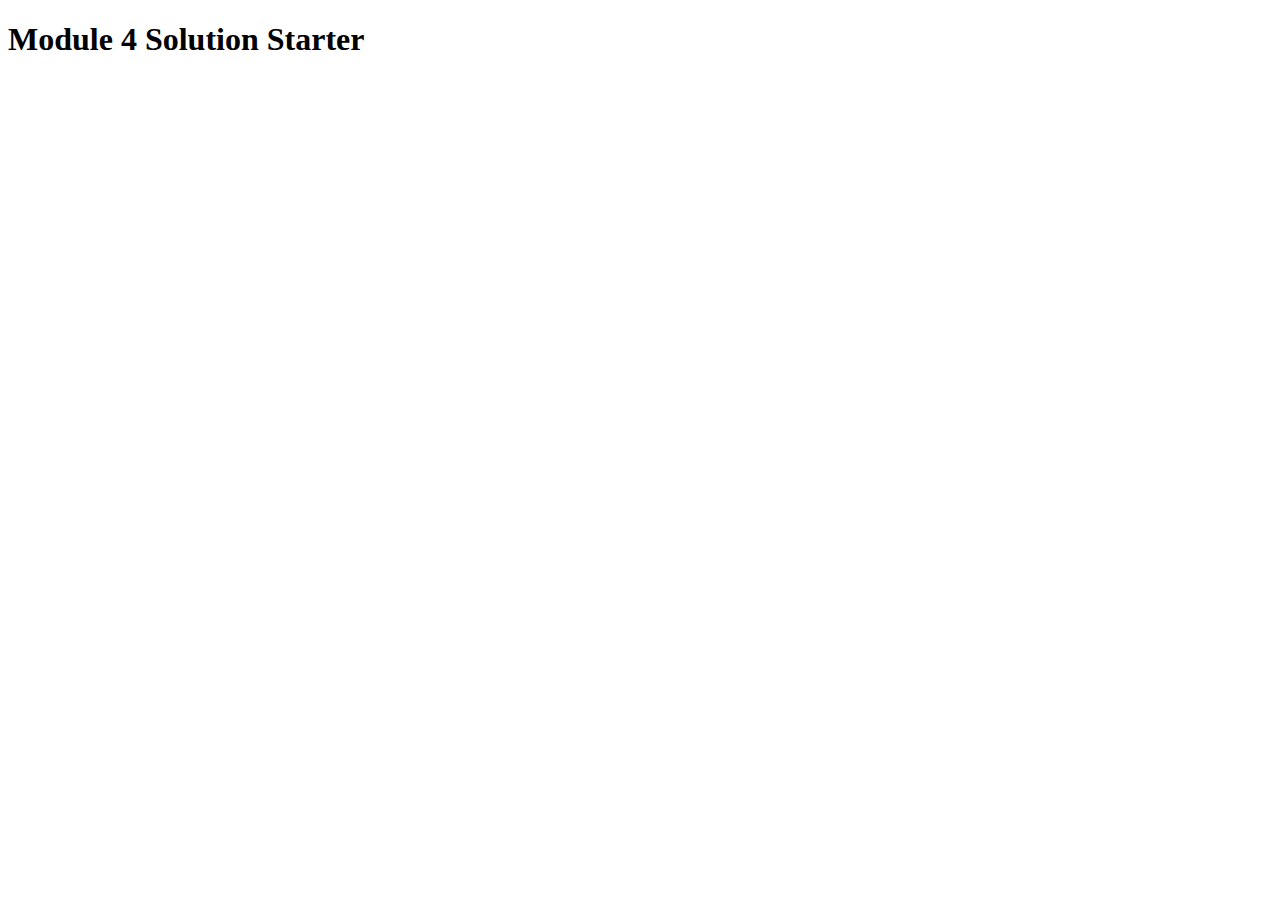
<file: mod 4 coursera/index.html>
<!DOCTYPE html>

 <html>

 <head>



<meta charset="utf-8">

<title>Module 4 Solution Starter</title>

<script type="text/javascript" src="speakhello.js"></script>

<script type="text/javascript" src="speakgoodbye.js"></script>

<script type="text/javascript" src="script.js"></script>



</head>
 <body>

<h1>Module 4 Solution Starter</h1>
 </body>
 </html>
</file>
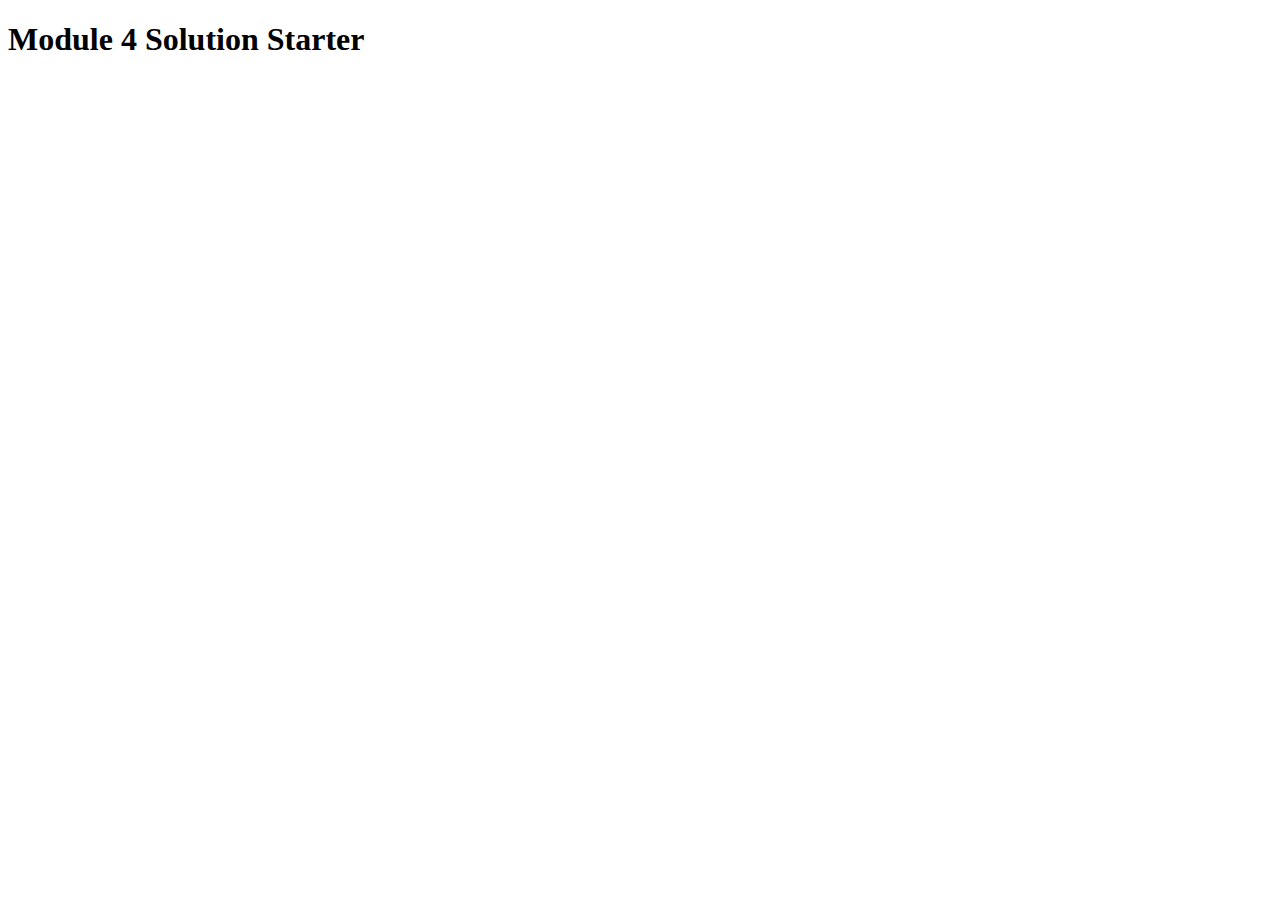
<file: mod 4 solution/index.html>
<!DOCTYPE html>
<html>
<head>
  <meta charset="utf-8">
  <title>Module 4 Solution Starter</title>
  <script  type="text/javascript" src="speakhello.js"></script>
  <script  type="text/javascript" src="speakgoodbye.js"></script>
  <script  type="text/javascript" src="script.js"></script>
  

</head>
<body>
  <h1>Module  4 Solution Starter</h1>

</body>
</html>
</file>
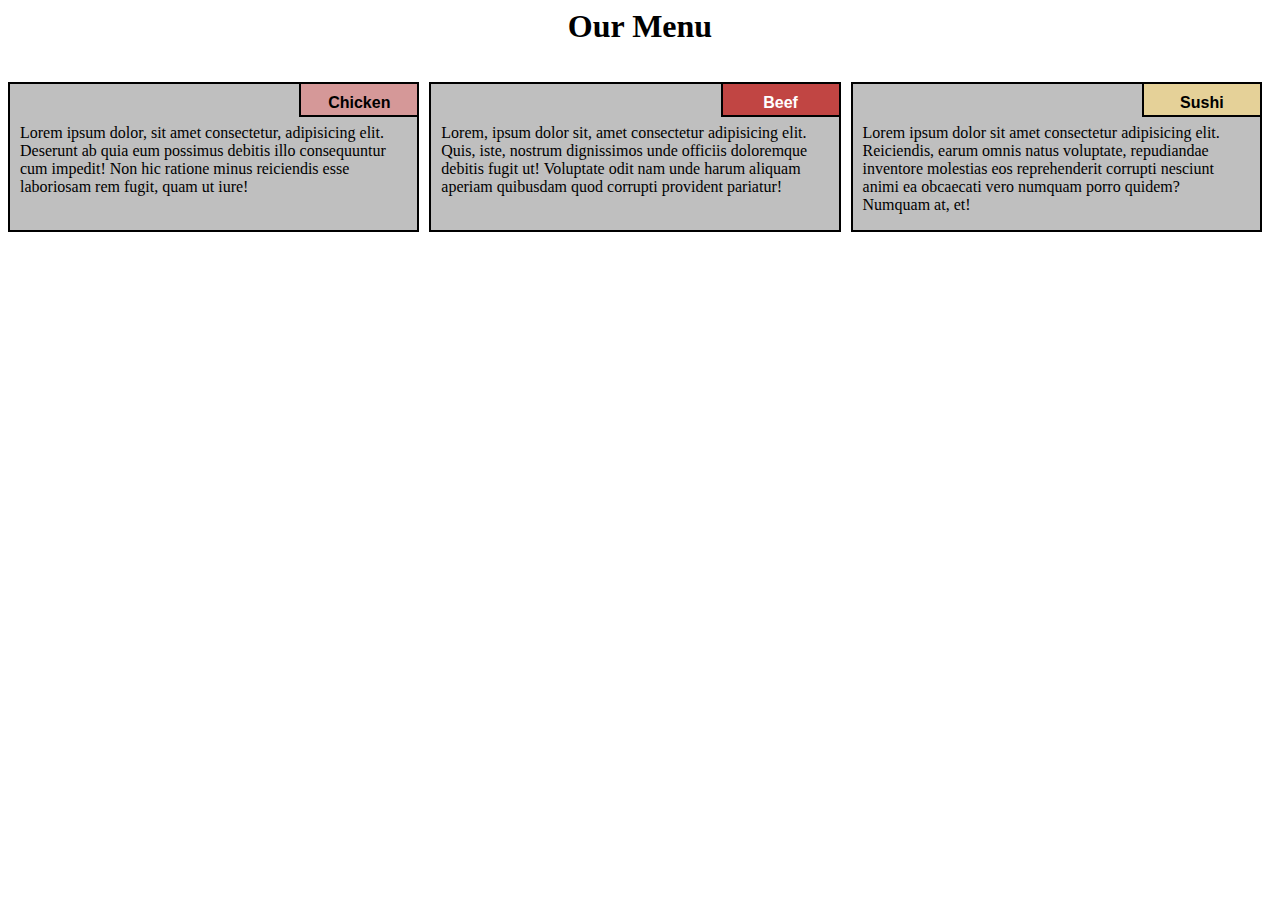
<file: module 2 coursera/index.html>
<html lang="en">
<head>
	<meta charset="UTF-8">
	<meta name="viewport" content="width=device-width, initial-scale=1.0">
	 <link rel="stylesheet" href="style.css">
	<title>Responsive Layout</title>



</head>
<body>
	<div class="row">
	<h1>Our Menu</h1>
  <div class="col-lg-4 col-md-6 col-sm-12" id="container">
    <p>Lorem ipsum dolor, sit amet consectetur, adipisicing elit. Deserunt ab quia eum possimus debitis 
        illo consequuntur cum impedit! Non hic ratione minus reiciendis esse laboriosam rem
         fugit, quam ut iure!</p>
  	<p id="p1">Chicken</p>

  	</div>

  

  <div class="col-lg-4 col-md-6 col-sm-12" id="container"><p>Lorem, ipsum dolor sit, amet consectetur adipisicing 
      elit. Quis, iste, nostrum dignissimos unde officiis doloremque debitis fugit ut! Voluptate odit nam unde 
      harum aliquam aperiam quibusdam quod corrupti provident pariatur!</p>

  	<p id="p2">Beef</p>

  </div>

  <div class="col-lg-4 col-md-12 col-sm-12" id="container"><p>Lorem ipsum dolor sit amet consectetur 
      adipisicing elit. Reiciendis, earum omnis natus voluptate, repudiandae inventore molestias
       eos reprehenderit corrupti nesciunt animi ea obcaecati vero numquam porro quidem? Numquam at, et!</p>

  	<p  id="p3">Sushi</p>

  </div>

	</div>	

</body>
</html>
</file>
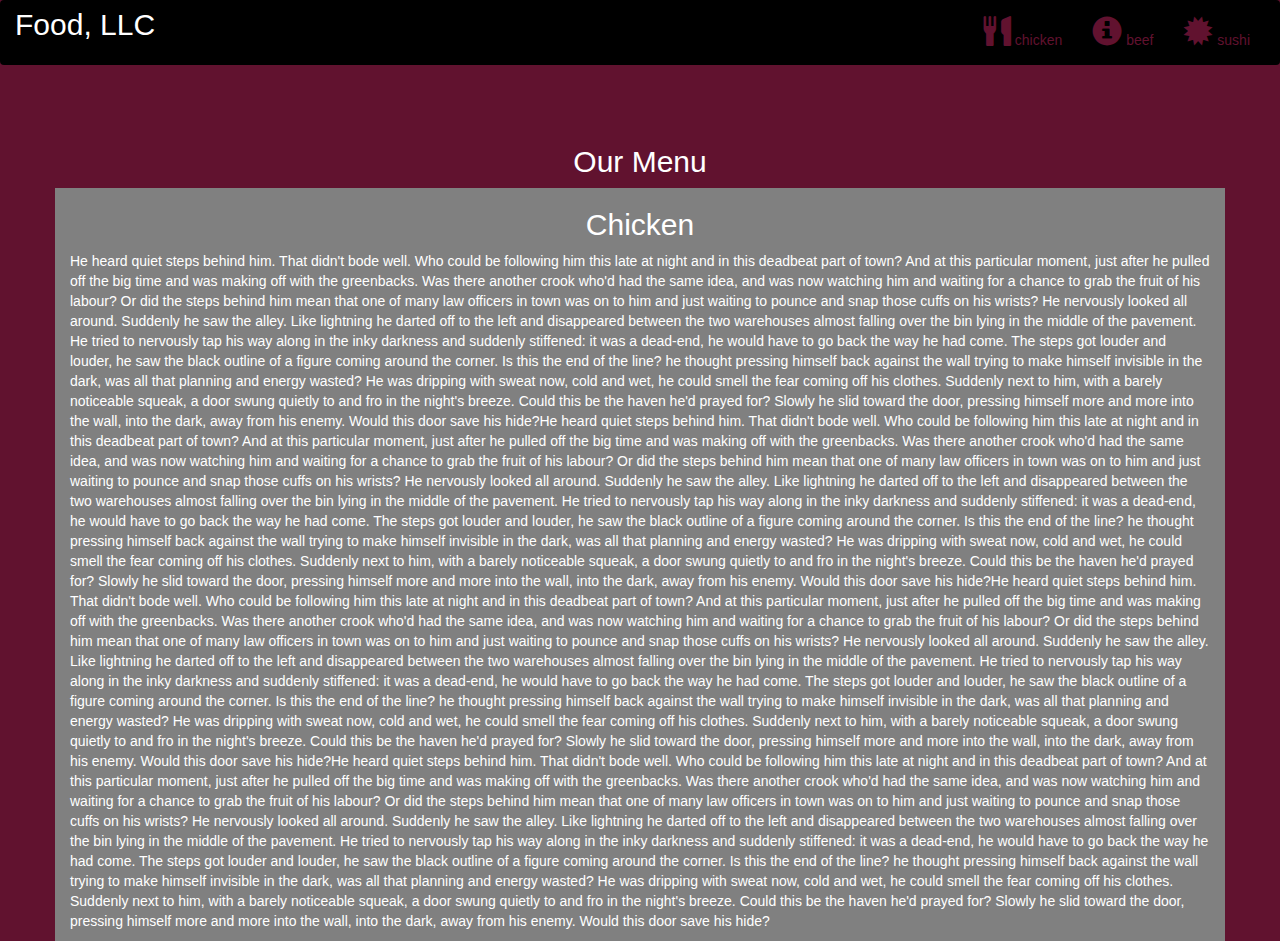
<file: module 3 coursera/index.html>
<!DOCTYPE html>
<html lang="en">
<head>
  <title>Bootstrap Example</title>
  <meta charset="utf-8">
  <meta name="viewport" content="width=device-width, initial-scale=1">
  <link rel="stylesheet" href="https://maxcdn.bootstrapcdn.com/bootstrap/3.4.1/css/bootstrap.min.css">
  <link rel="stylesheet" type="text/css" href="style.css">
  <script src="https://ajax.googleapis.com/ajax/libs/jquery/3.5.1/jquery.min.js"></script>
  <script src="https://maxcdn.bootstrapcdn.com/bootstrap/3.4.1/js/bootstrap.min.js"></script>
</head>
<body>

<nav class="navbar navbar-inverse">
  <div class="container-fluid">
    <div class="navbar-header">
      <button type="button" class="navbar-toggle" data-toggle="collapse" data-target="#myNavbar">
        <span class="icon-bar"></span>
        <span class="icon-bar"></span>
        <span class="icon-bar"></span>                        
      </button>
      <a class="navbar-brand" href="#" >Food, LLC</a>
    </div>
    <div class="collapse navbar-collapse" id="myNavbar">
    
      <ul class="nav navbar-nav navbar-right" >
        <li style>
        <a href="#" > 
        <span class="glyphicon glyphicon-cutlery"></span> chicken</a>
        </li>
        <li>
        <a href="#" >
        <span class="glyphicon glyphicon-info-sign"></span> beef</a>
        </li>
        <li>
        <a href="#">
        <span class="glyphicon glyphicon-certificate"></span> sushi</a>
        </li>
      </ul>
    </div>
  </div>
</nav>
<br>
<br>  
<h1><p class="text-center">Our Menu</p></h1>


<div id="main-content" class="container">
  <div id="home-tiles" class="row">
      <div class="col-md-12 col-sm-12 col-xs-12">
            
            <p id="chickstory">
          <h2>Chicken</h2>
              He heard quiet steps behind him. That didn't bode well. Who could be following him this late at night and in this deadbeat part of town? And at this particular moment, just after he pulled off the big time and was making off with the greenbacks. Was there another crook who'd had the same idea, and was now watching him and waiting for a chance to grab the fruit of his labour? Or did the steps behind him mean that one of many law officers in town was on to him and just waiting to pounce and snap those cuffs on his wrists? He nervously looked all around. Suddenly he saw the alley. Like lightning he darted off to the left and disappeared between the two warehouses almost falling over the bin lying in the middle of the pavement. He tried to nervously tap his way along in the inky darkness and suddenly stiffened: it was a dead-end, he would have to go back the way he had come. The steps got louder and louder, he saw the black outline of a figure coming around the corner. Is this the end of the line? he thought pressing himself back against the wall trying to make himself invisible in the dark, was all that planning and energy wasted? He was dripping with sweat now, cold and wet, he could smell the fear coming off his clothes. Suddenly next to him, with a barely noticeable squeak, a door swung quietly to and fro in the night's breeze. Could this be the haven he'd prayed for? Slowly he slid toward the door, pressing himself more and more into the wall, into the dark, away from his enemy. Would this door save his hide?He heard quiet steps behind him. That didn't bode well. Who could be following him this late at night and in this deadbeat part of town? And at this particular moment, just after he pulled off the big time and was making off with the greenbacks. Was there another crook who'd had the same idea, and was now watching him and waiting for a chance to grab the fruit of his labour? Or did the steps behind him mean that one of many law officers in town was on to him and just waiting to pounce and snap those cuffs on his wrists? He nervously looked all around. Suddenly he saw the alley. Like lightning he darted off to the left and disappeared between the two warehouses almost falling over the bin lying in the middle of the pavement. He tried to nervously tap his way along in the inky darkness and suddenly stiffened: it was a dead-end, he would have to go back the way he had come. The steps got louder and louder, he saw the black outline of a figure coming around the corner. Is this the end of the line? he thought pressing himself back against the wall trying to make himself invisible in the dark, was all that planning and energy wasted? He was dripping with sweat now, cold and wet, he could smell the fear coming off his clothes. Suddenly next to him, with a barely noticeable squeak, a door swung quietly to and fro in the night's breeze. Could this be the haven he'd prayed for? Slowly he slid toward the door, pressing himself more and more into the wall, into the dark, away from his enemy. Would this door save his hide?He heard quiet steps behind him. That didn't bode well. Who could be following him this late at night and in this deadbeat part of town? And at this particular moment, just after he pulled off the big time and was making off with the greenbacks. Was there another crook who'd had the same idea, and was now watching him and waiting for a chance to grab the fruit of his labour? Or did the steps behind him mean that one of many law officers in town was on to him and just waiting to pounce and snap those cuffs on his wrists? He nervously looked all around. Suddenly he saw the alley. Like lightning he darted off to the left and disappeared between the two warehouses almost falling over the bin lying in the middle of the pavement. He tried to nervously tap his way along in the inky darkness and suddenly stiffened: it was a dead-end, he would have to go back the way he had come. The steps got louder and louder, he saw the black outline of a figure coming around the corner. Is this the end of the line? he thought pressing himself back against the wall trying to make himself invisible in the dark, was all that planning and energy wasted? He was dripping with sweat now, cold and wet, he could smell the fear coming off his clothes. Suddenly next to him, with a barely noticeable squeak, a door swung quietly to and fro in the night's breeze. Could this be the haven he'd prayed for? Slowly he slid toward the door, pressing himself more and more into the wall, into the dark, away from his enemy. Would this door save his hide?He heard quiet steps behind him. That didn't bode well. Who could be following him this late at night and in this deadbeat part of town? And at this particular moment, just after he pulled off the big time and was making off with the greenbacks. Was there another crook who'd had the same idea, and was now watching him and waiting for a chance to grab the fruit of his labour? Or did the steps behind him mean that one of many law officers in town was on to him and just waiting to pounce and snap those cuffs on his wrists? He nervously looked all around. Suddenly he saw the alley. Like lightning he darted off to the left and disappeared between the two warehouses almost falling over the bin lying in the middle of the pavement. He tried to nervously tap his way along in the inky darkness and suddenly stiffened: it was a dead-end, he would have to go back the way he had come. The steps got louder and louder, he saw the black outline of a figure coming around the corner. Is this the end of the line? he thought pressing himself back against the wall trying to make himself invisible in the dark, was all that planning and energy wasted? He was dripping with sweat now, cold and wet, he could smell the fear coming off his clothes. Suddenly next to him, with a barely noticeable squeak, a door swung quietly to and fro in the night's breeze. Could this be the haven he'd prayed for? Slowly he slid toward the door, pressing himself more and more into the wall, into the dark, away from his enemy. Would this door save his hide?
            </p>
      </div>
    </div>
</div>

</body>
</html>
</file>
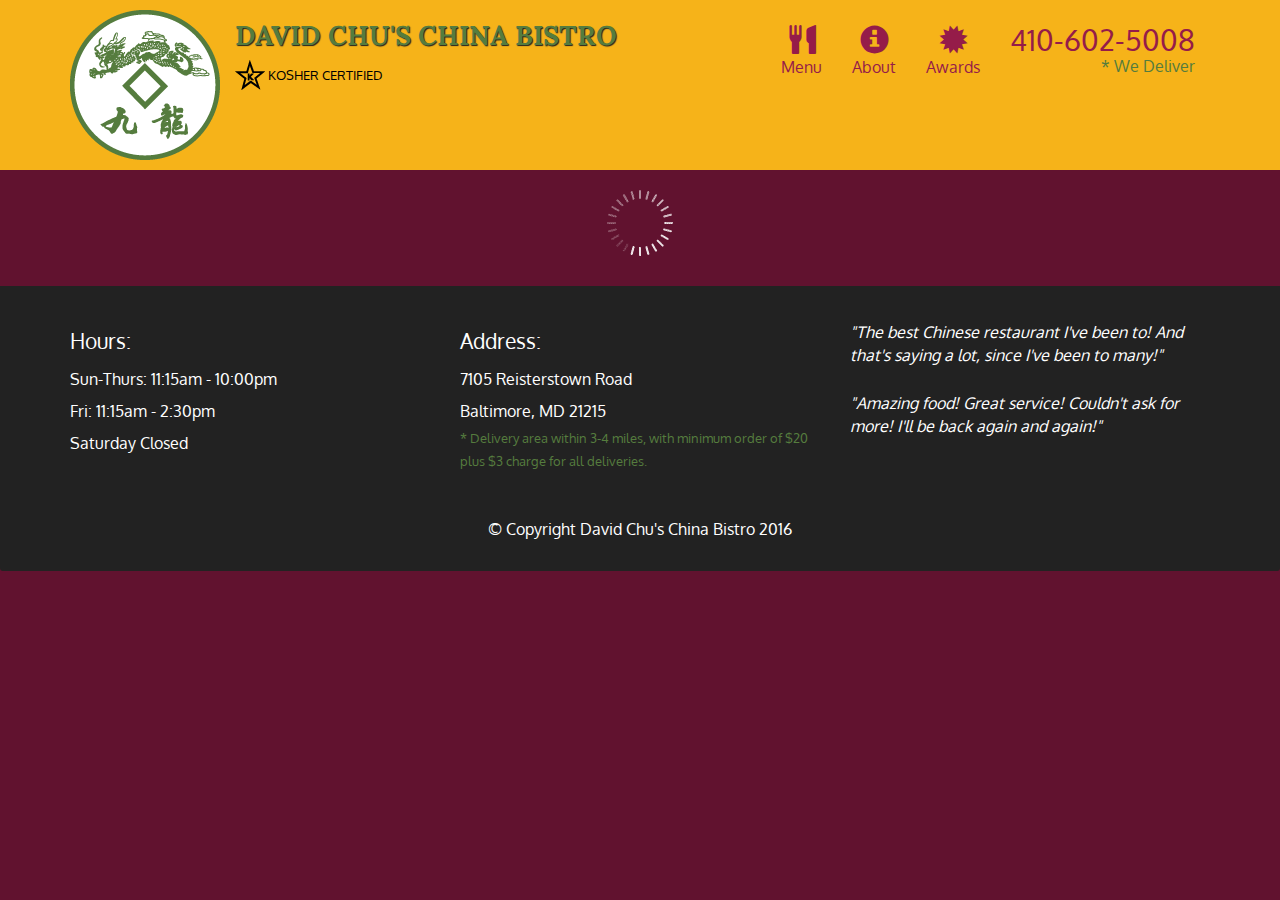
<file: module 5 coursera/index .html>
<!doctype html>
<html lang="en">
  <head>
    <meta charset="utf-8">
    <meta http-equiv="X-UA-Compatible" content="IE=edge">
    <meta name="viewport" content="width=device-width, initial-scale=1">
    <title>David Chu's China Bistro</title>
    <link rel="stylesheet" href="css/bootstrap.min.css">
    <link rel="stylesheet" href="css/styles.css">
    <link href='https://fonts.googleapis.com/css?family=Oxygen:400,300,700' rel='stylesheet' type='text/css'>
    <link href='https://fonts.googleapis.com/css?family=Lora' rel='stylesheet' type='text/css'>
  </head>
<body>
  <header>
    <nav id="header-nav" class="navbar navbar-default">
      <div class="container">
        <div class="navbar-header">
          <a href="index.html" class="pull-left visible-md visible-lg">
            <div id="logo-img" alt="Logo image"></div>
          </a>

          <div class="navbar-brand">
            <a href="index.html"><h1>David Chu's China Bistro</h1></a>
            <p>
              <img src="images/star-k-logo.png" alt="Kosher certification">
              <span>Kosher Certified</span>
            </p>
          </div>

          <button id="navbarToggle" type="button" class="navbar-toggle collapsed" data-toggle="collapse" data-target="#collapsable-nav" aria-expanded="false">
            <span class="sr-only">Toggle navigation</span>
            <span class="icon-bar"></span>
            <span class="icon-bar"></span>
            <span class="icon-bar"></span>
          </button>
        </div>
        
        <div id="collapsable-nav" class="collapse navbar-collapse">
           <ul id="nav-list" class="nav navbar-nav navbar-right">
            <li id="navHomeButton" class="visible-xs active">
              <a href="index.html">
                <span class="glyphicon glyphicon-home"></span> Home</a>
            </li>
            <li id="navMenuButton">
              <a href="#" onclick="$dc.loadMenuCategories();">
                <span class="glyphicon glyphicon-cutlery"></span><br class="hidden-xs"> Menu</a>
            </li>
            <li>
              <a href="#">
                <span class="glyphicon glyphicon-info-sign"></span><br class="hidden-xs"> About</a>
            </li>
            <li>
              <a href="#">
                <span class="glyphicon glyphicon-certificate"></span><br class="hidden-xs"> Awards</a>
            </li>
            <li id="phone" class="hidden-xs">
              <a href="tel:410-602-5008">
                <span>410-602-5008</span></a><div>* We Deliver</div>
            </li>
          </ul><!-- #nav-list -->
        </div><!-- .collapse .navbar-collapse -->
      </div><!-- .container -->
    </nav><!-- #header-nav -->
  </header>

  <div id="call-btn" class="visible-xs">
    <a class="btn" href="tel:410-602-5008">
    <span class="glyphicon glyphicon-earphone"></span>
    410-602-5008
    </a>
  </div>
  <div id="xs-deliver" class="text-center visible-xs">* We Deliver</div>

  <div id="main-content" class="container"></div>

  <footer class="panel-footer">
    <div class="container">
      <div class="row">
        <section id="hours" class="col-sm-4">
          <span>Hours:</span><br>
          Sun-Thurs: 11:15am - 10:00pm<br>
          Fri: 11:15am - 2:30pm<br>
          Saturday Closed
          <hr class="visible-xs">
        </section>
        <section id="address" class="col-sm-4">
          <span>Address:</span><br>
          7105 Reisterstown Road<br>
          Baltimore, MD 21215
          <p>* Delivery area within 3-4 miles, with minimum order of $20 plus $3 charge for all deliveries.</p>
          <hr class="visible-xs">
        </section>
        <section id="testimonials" class="col-sm-4">
          <p>"The best Chinese restaurant I've been to! And that's saying a lot, since I've been to many!"</p>
          <p>"Amazing food! Great service! Couldn't ask for more! I'll be back again and again!"</p>
        </section>
      </div>
      <div class="text-center">&copy; Copyright David Chu's China Bistro 2016</div>
    </div>
  </footer>

  <!-- jQuery (Bootstrap JS plugins depend on it) -->
   <script src="js/jquery-3.5.1.min.js"></script>
  <script src="js/bootstrap.min.js"></script>
  <script src="js/ajax-utils.js"></script>
  <script src="js/script.js"></script>
</body>
</html>
</file>
<file: module 2 coursera/style.css>
*{
    box-sizing: border-box;
  }
  
  h1{
    text-align: center;
  }
  
  p {
    background-color: #bfbfbf;
    border: 2px solid black;
    height: 150px;
    margin-right: 10px;
    padding: 40px 10px 5px 10px;
    overflow: hidden;
  }
  
  
 
    
  #container {
    position: relative;
  }
  
  #p1 {
    background-color: #D59898;
    position: absolute;
    top: 0;
    right: 0;
    font-weight: bold;
    height: 35px;
    width: 120px;
    padding: 10px;
    text-align: center;
    font-family: Arial, Helvetica, sans-serif;
  
  }
  #p2 {
    background-color:#C14543 ;
    color: white;
    position: absolute;
    top: 0;
    right: 0;
    font-weight: bold;
    height: 35px;
    width: 120px;
    padding: 10px;
    text-align: center;
    font-family: Arial, Helvetica, sans-serif;
  
  }
  #p3 {
   background-color: #E5D198;
    position: absolute;
    top: 0;
    right: 0;
    font-weight: bold;
    height: 35px;
    width: 120px;
    padding: 10px;
    text-align: center;
    font-family: Arial, Helvetica, sans-serif;
  
  }
  
  
  .row {
    width: 100%;
  
  }
  
  
  /********** Large devices only **********/
  @media (min-width: 992px) {
    .col-lg-1, .col-lg-2, .col-lg-3, .col-lg-4, .col-lg-5, .col-lg-6, .col-lg-7, .col-lg-8, .col-lg-9, .col-lg-10, .col-lg-11, .col-lg-12 {
      float: left;
    }
    .col-lg-1 {
      width: 8.33%;
    }
    .col-lg-2 {
      width: 16.66%;
    }
    .col-lg-3 {
      width: 25%;
    }
    .col-lg-4 {
      width: 33.33%;
    
    }
    .col-lg-5 {
      width: 41.66%;
    }
    .col-lg-6 {
      width: 50%;
    }
    .col-lg-7 {
      width: 58.33%;
    }
    .col-lg-8 {
      width: 66.66%;
    }
    .col-lg-9 {
      width: 74.99%;
    }
    .col-lg-10 {
      width: 83.33%;
    }
    .col-lg-11 {
      width: 91.66%;
    }
    .col-lg-12 {
      width: 100%;
    }
  
    
  }
  
  /********** Medium devices only **********/
  @media (min-width: 768px) and (max-width: 991px) {
    .col-md-1, .col-md-2, .col-md-3, .col-md-4, .col-md-5, .col-md-6, .col-md-7, .col-md-8, .col-md-9, .col-md-10, .col-md-11, .col-md-12 {
      float: left;
     
    }
    .col-md-1 {
      width: 8.33%;
    }
    .col-md-2 {
      width: 16.66%;
    }
    .col-md-3 {
      width: 25%;
    }
    .col-md-4 {
      width: 33.33%;
    }
    .col-md-5 {
      width: 41.66%;
    }
    .col-md-6 {
      width: 50%;
    }
    .col-md-7 {
      width: 58.33%;
    }
    .col-md-8 {
      width: 66.66%;
    }
    .col-md-9 {
      width: 74.99%;
    }
    .col-md-10 {
      width: 83.33%;
    }
    .col-md-11 {
      width: 91.66%;
    }
    .col-md-12 {
      width: 100%;
    }
  }
  
  /********** Mobile only **********/
  @media (max-width: 767px) {
    .col-sm-1, .col-sm-2, .col-sm-3, .col-sm-4, .col-sm-5, .col-sm-6, .col-sm-7, .col-sm-8, .col-sm-9, .col-sm-10, .col-sm-11, .col-sm-12 {
      float: left;
    }
    .col-sm-1 {
      width: 8.33%;
    }
    .col-sm-2 {
      width: 16.66%;
    }
    .col-sm-3 {
      width: 25%;
    }
    .col-sm-4 {
      width: 33.33%;
    
    }
    .col-sm-5 {
      width: 41.66%;
    }
    .col-sm-6 {
      width: 50%;
    }
    .col-sm-7 {
      width: 58.33%;
    }
    .col-sm-8 {
      width: 66.66%;
    }
    .col-sm-9 {
      width: 74.99%;
    }
    .col-sm-10 {
      width: 83.33%;
    }
    .col-sm-11 {
      width: 91.66%;
    }
    .col-sm-12 {
      width: 100%;
    }
  
    
  }
</file>
<file: module 3 coursera/style.css>
*{
	margin: 0;
	padding: 0;
	
}
.navbar{

border: none;
background-color: black;
color: #61122F;
}
body{
	background-color: #61122F;
	color: white;
}
.glyphicon{
	font-size: 30px;
	color:#61122F; 
}

.center{
	width: 90%;
	background-color: grey;

}
.container
{
	background-color: grey;
}
.text-center{
	font-size: 30px;
}

h2{
	text-align: center;
}
#myNavbar ul li a {
	color: #61122F;
}
.navbar-brand{
font-size: 30px;	
}
</file>
<file: module 5 coursera/css/styles.css>
body {
  font-size: 16px;
  color: #fff;
  background-color: #61122f;
  font-family: 'Oxygen', sans-serif;
}

/** HEADER **/
#header-nav {
  background-color: #f6b319;
  border-radius: 0;
  border: 0;
}

#logo-img {
  background: url('../images/restaurant-logo_large.png') no-repeat;
  width: 150px;
  height: 150px;
  margin: 10px 15px 10px 0;
}

.navbar-brand {
  padding-top: 25px;
}
.navbar-brand h1 { /* Restaurant name */
  font-family: 'Lora', serif;
  color: #557c3e;
  font-size: 1.5em;
  text-transform: uppercase;
  font-weight: bold;
  text-shadow: 1px 1px 1px #222;
  margin-top: 0;
  margin-bottom: 0;
  line-height: .75;
}
.navbar-brand a:hover, .navbar-brand a:focus {
  text-decoration: none;
}
.navbar-brand p { /* Kosher cert */
  color: #000;
  text-transform: uppercase;
  font-size: .7em;
  margin-top: 15px;
}
.navbar-brand p span { /* Star-K */
  vertical-align: middle;
}

#nav-list {
  margin-top: 10px;
}
#nav-list a {
  color: #951C49;
  text-align: center;
}
#nav-list a:hover {
  background: #E7E7E7;
}
#nav-list a span {
  font-size: 1.8em;
}

#phone {
  margin-top: 5px;
}
#phone a { /* Phone number */
  text-align: right;
  padding-bottom: 0;
}
#phone div { /* We Deliver */
  color: #557c3e;
  text-align: right;
  padding-right: 15px;
}

.navbar-header button.navbar-toggle, .navbar-header .icon-bar {
  border: 1px solid #61122f;
}
.navbar-header button.navbar-toggle {
  clear: both;
  margin-top: -30px;
}
/* END HEADER */

/* FOOTER */
.panel-footer {
  margin-top: 30px;
  padding-top: 35px;
  padding-bottom: 30px;
  background-color: #222;
  border-top: 0;
}
.panel-footer div.row {
  margin-bottom: 35px;
}
#hours, #address {
  line-height: 2;
}
#hours > span, #address > span {
  font-size: 1.3em;
}
#address p {
  color: #557c3e;
  font-size: .8em;
  line-height: 1.8;
}
#testimonials {
  font-style: italic;
}
#testimonials p:nth-child(2) {
  margin-top: 25px;
}
/* END FOOTER */



/* HOME PAGE */
.container .jumbotron {
  box-shadow: 0 0 50px #3F0C1F;
  border: 2px solid #3F0C1F;
}

#menu-tile, #specials-tile, #map-tile {
  height: 250px;
  width: 100%;
  margin-bottom: 15px;
  position: relative;
  border: 2px solid #3F0C1F;
  overflow: hidden;
}
#menu-tile:hover, #specials-tile:hover, #map-tile:hover {
  box-shadow: 0 1px 5px 1px #cccccc;
}
#menu-tile {
  background: url('../images/menu-tile.jpg') no-repeat;
  background-position: center;
}
#specials-tile {
  background: url('../images/specials-tile.jpg') no-repeat;
  background-position: center;
}
#menu-tile span, #specials-tile span, #map-tile span {
  position: absolute;
  bottom: 0;
  right: 0;
  width: 100%;
  text-align: center;
  font-size: 1.6em;
  text-transform: uppercase;
  background-color: #000;
  color: #fff;
  opacity: .8;
}
/* END HOME PAGE */

/* MENU CATEGORIES PAGE */
.category-tile { 
  position: relative;
  border: 2px solid #3F0C1F;
  overflow: hidden;
  width: 200px;
  height: 200px;
  margin: 0 auto 15px;
}
.category-tile span {
  position: absolute;
  bottom: 0;
  right: 0;
  width: 100%;
  text-align: center;
  font-size: 1.2em;
  text-transform: uppercase;
  background-color: #000;
  color: #fff;
  opacity: .8;
}
.category-tile:hover {
  box-shadow: 0 1px 5px 1px #cccccc;
}

#menu-categories-title + div {
  margin-bottom: 50px;
}
/* END MENU CATEGORIES PAGE */

/* SINGLE CATEGORY PAGE */
.menu-item-tile {
  margin-bottom: 25px;
}
.menu-item-tile hr {
  width: 80%;
}
.menu-item-tile .menu-item-price {
  font-size: 1.1em;
  text-align: right;
  margin-top: -15px;
  margin-right: -15px;
}
.menu-item-tile .menu-item-price span {
  font-size: .6em;
}
.menu-item-photo {
  position: relative;
  border: 2px solid #3F0C1F; 
  overflow: hidden;
  padding: 0;
  margin-right: -15px;
  margin-left: auto;
  margin-bottom: 20px;
  max-width: 250px;
}
.menu-item-photo div {
  position: absolute;
  bottom: 0;
  right: 0;
  width: 80px;
  background-color: #557c3e;
  text-align: center;
}
.menu-item-description {
  padding-right: 30px;
}
h3.menu-item-title {
  margin: 0 0 10px;
}
.menu-item-details {
  font-size: .9em;
  font-style: italic;
}
/* END SINGLE CATEGORY PAGE */


/********** Large devices only **********/
@media (min-width: 1200px) {
  .container .jumbotron {
    background: url('../images/jumbotron_1200.jpg') no-repeat;
    height: 675px;
  }
}

/********** Medium devices only **********/
@media (min-width: 992px) and (max-width: 1199px) {
  /* Header */
  #logo-img {
    background: url('../images/restaurant-logo_medium.png') no-repeat;
    width: 100px;
    height: 100px;
    margin: 5px 5px 5px 0;
  }
  /* End Header */

  /* Home Page */
  .container .jumbotron {
    background: url('../images/jumbotron_992.jpg') no-repeat;
    height: 558px;
  }
  /* End Home Page */
}

/********** Small devices only **********/
@media (min-width: 768px) and (max-width: 991px) {
  /* Home Page */
  .container .jumbotron {
    background: url('../images/jumbotron_768.jpg') no-repeat;
    height: 432px;
  }
  /* End Home Page */
}

/********** Extra small devices only **********/
@media (max-width: 767px) {
  /* Header */
  .navbar-brand {
    padding-top: 10px;
    height: 80px;
  }
  .navbar-brand h1 { /* Restaurant name */
    padding-top: 10px;
    font-size: 5vw; /* 1vw = 1% of viewport width */
  }
  .navbar-brand p { /* Kosher cert */
    font-size: .6em;
    margin-top: 12px;
  }
  .navbar-brand p img { /* Star-K */
    height: 20px;
  }

  #collapsable-nav a { /* Collapsed nav menu text */
    font-size: 1.2em;
  }
  #collapsable-nav a span { /* Collapsed nav menu glyph */
    font-size: 1em;
    margin-right: 5px;
  }

  #call-btn > a {
    font-size: 1.5em;
    display: block;
    margin: 0 20px;
    padding: 10px;
    border: 2px solid #fff;
    background-color: #f6b319;
    color: #951c49;
  }
  #xs-deliver {
    margin-top: 5px;
    font-size: .7em;
    letter-spacing: .1em;
    text-transform: uppercase;
  }
  /* End Header */

  /* Footer */
  .panel-footer section {
    margin-bottom: 30px;
    text-align: center;
  }
  .panel-footer section:nth-child(3) {
    margin-bottom: 0; /* margin already exists on the whole row */
  }
  .panel-footer section hr {
    width: 50%;
  }
  /* End Footer */

  /* Home Page */
  .container .jumbotron {
    margin-top: 30px;
    padding: 0;
  }
  #menu-tile, #specials-tile {
    width: 360px;
    margin: 0 auto 15px;
  }

  .menu-item-photo {
    margin-right: auto;
  }
  .menu-item-tile .menu-item-price {
    text-align: center;
  }
  .menu-item-description {
    text-align: center;;
  }
}


/********** Super extra small devices Only :-) (e.g., iPhone 4) **********/
@media (max-width: 479px) {
  /* Header */
  .navbar-brand h1 { /* Restaurant name */
    padding-top: 5px;
    font-size: 6vw;
  }
  /* End Header */
  
  /* Home page */
  #menu-tile, #specials-tile {
    width: 280px;
    margin: 0 auto 15px;
  }

  .col-xxs-12 {
    position: relative;
    min-height: 1px;
    padding-right: 15px;
    padding-left: 15px;
    float: left;
    width: 100%;
  }
}
</file>
